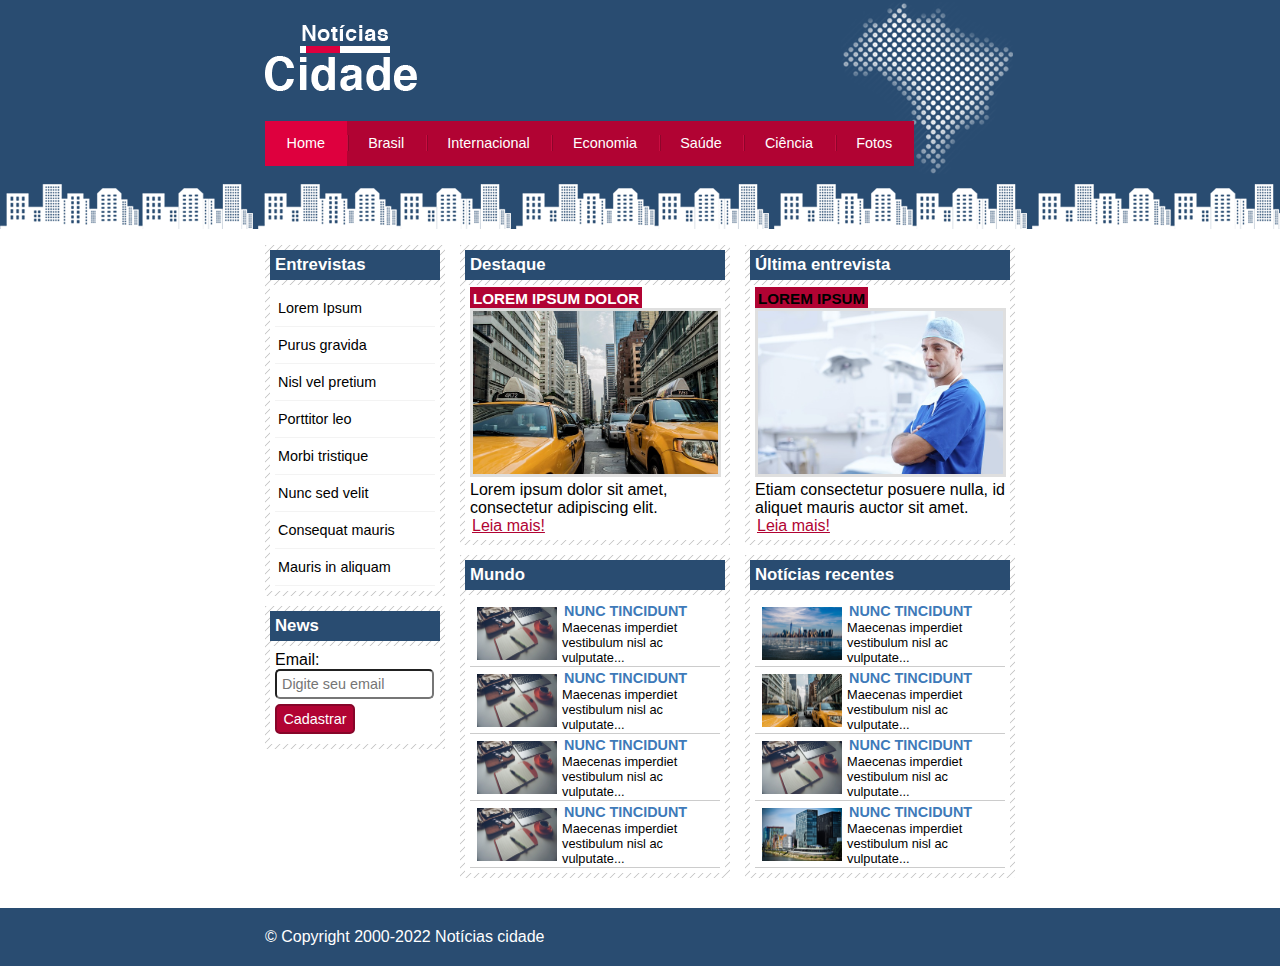
<file: index.html>
<!DOCTYPE html>
<html lang="pt-BR">
	<head>
		<meta charset="UTF-8" />
		<meta name="viewport" content="width=device-width, initial-scale=1.0" />
		<title>Notícias cidade - Seu site de notícias</title>
		<link rel="stylesheet" href="/css/style.css" />
	</head>
	<body class="home">
		<div id="container">
			<div id="topo">
				<h1 class="logo">Notícias cidade</h1>
				<ul id="navegacao">
					<li class="primeiro">
						<a id="home" href="index.html">Home</a>
					</li>
					<li><a id="brasil" href="brasil.html">Brasil</a></li>
					<li><a id="internacional" href="internacional.html">Internacional</a></li>
					<li><a id="economia" href="economia.html">Economia</a></li>
					<li><a id="saude" href="saude.html">Saúde</a></li>
					<li><a id="ciencia" href="ciencia.html">Ciência</a></li>
					<li><a id="fotos" href="fotos.html">Fotos</a></li>
				</ul>
			</div>

			<div id="conteudo">
				<div id="primario">
					<div class="caixa destaque">
						<h2>Destaque</h2>
						<div class="caixa-conteudo">
							<h3>Lorem ipsum dolor</h3>
							<img class="imagem-principal" src="/images/taxi.jpg" alt="Taxi" width="100%" />
							<p>Lorem ipsum dolor sit amet, consectetur adipiscing elit.</p>
							<a href="nova-legislacao.html">Leia mais!</a>
						</div>
					</div>

					<div class="caixa">
						<h2>Mundo</h2>
						<div class="caixa-conteudo">
							<ul id="lista-noticias">
								<li>
									<a href="">
										<img src="/images/tecnologia.jpg" width="80" />
										<h3>Nunc tincidunt</h3>
										<p>Maecenas imperdiet vestibulum nisl ac vulputate...</p>
									</a>
								</li>
								<li>
									<a href="">
										<img src="/images/tecnologia.jpg" width="80" />
										<h3>Nunc tincidunt</h3>
										<p>Maecenas imperdiet vestibulum nisl ac vulputate...</p>
									</a>
								</li>
								<li>
									<a href="">
										<img src="/images/tecnologia.jpg" width="80" />
										<h3>Nunc tincidunt</h3>
										<p>Maecenas imperdiet vestibulum nisl ac vulputate...</p>
									</a>
								</li>
								<li>
									<a href="">
										<img src="/images/tecnologia.jpg" width="80" />
										<h3>Nunc tincidunt</h3>
										<p>Maecenas imperdiet vestibulum nisl ac vulputate...</p>
									</a>
								</li>
							</ul>
						</div>
					</div>
				</div>

				<div id="secundario">
					<div class="caixa entrevista">
						<h2>Última entrevista</h2>
						<div class="caixa-conteudo">
							<h3>Lorem ipsum</h3>
							<img class="imagem-principal" src="/images/doutor.jpg" alt="Taxi" width="100%" />
							<p>Etiam consectetur posuere nulla, id aliquet mauris auctor sit amet.</p>
							<a href="">Leia mais!</a>
						</div>
					</div>

					<div class="caixa">
						<h2>Notícias recentes</h2>
						<div class="caixa-conteudo">
							<ul id="lista-noticias">
								<li>
									<a href="">
										<img src="/images/cidade.jpg" width="80" />
										<h3>Nunc tincidunt</h3>
										<p>Maecenas imperdiet vestibulum nisl ac vulputate...</p>
									</a>
								</li>
								<li>
									<a href="">
										<img src="/images/taxi.jpg" width="80" />
										<h3>Nunc tincidunt</h3>
										<p>Maecenas imperdiet vestibulum nisl ac vulputate...</p>
									</a>
								</li>
								<li>
									<a href="">
										<img src="/images/tecnologia.jpg" width="80" />
										<h3>Nunc tincidunt</h3>
										<p>Maecenas imperdiet vestibulum nisl ac vulputate...</p>
									</a>
								</li>
								<li>
									<a href="">
										<img src="/images/mundo.jpg" width="80" />
										<h3>Nunc tincidunt</h3>
										<p>Maecenas imperdiet vestibulum nisl ac vulputate...</p>
									</a>
								</li>
							</ul>
						</div>
					</div>
				</div>

				<div id="lateral">
					<div class="caixa">
						<h2>Entrevistas</h2>
						<div class="caixa-conteudo">
							<ul>
								<li><a href="">Lorem Ipsum</a></li>
								<li><a href="">Purus gravida</a></li>
								<li><a href="">Nisl vel pretium</a></li>
								<li><a href="">Porttitor leo</a></li>
								<li><a href="">Morbi tristique</a></li>
								<li><a href="">Nunc sed velit</a></li>
								<li><a href="">Consequat mauris</a></li>
								<li><a href="">Mauris in aliquam</a></li>
							</ul>
						</div>
					</div>

					<div class="caixa">
						<h2>News</h2>
						<div class="caixa-conteudo">
							<ul>
								<form>
									<div>
										<label for="email">Email:</label>
										<input type="text" name="email" id="email" placeholder="Digite seu email" />
									</div>
									<div>
										<input class="submit" type="submit" value="Cadastrar" />
									</div>
								</form>
							</ul>
						</div>
					</div>
				</div>
			</div>
		</div>

		<div id="container-rodape" style="clear: both">
			<div id="rodape">&copy; Copyright 2000-2022 Notícias cidade</div>
		</div>
	</body>
</html>
</file>
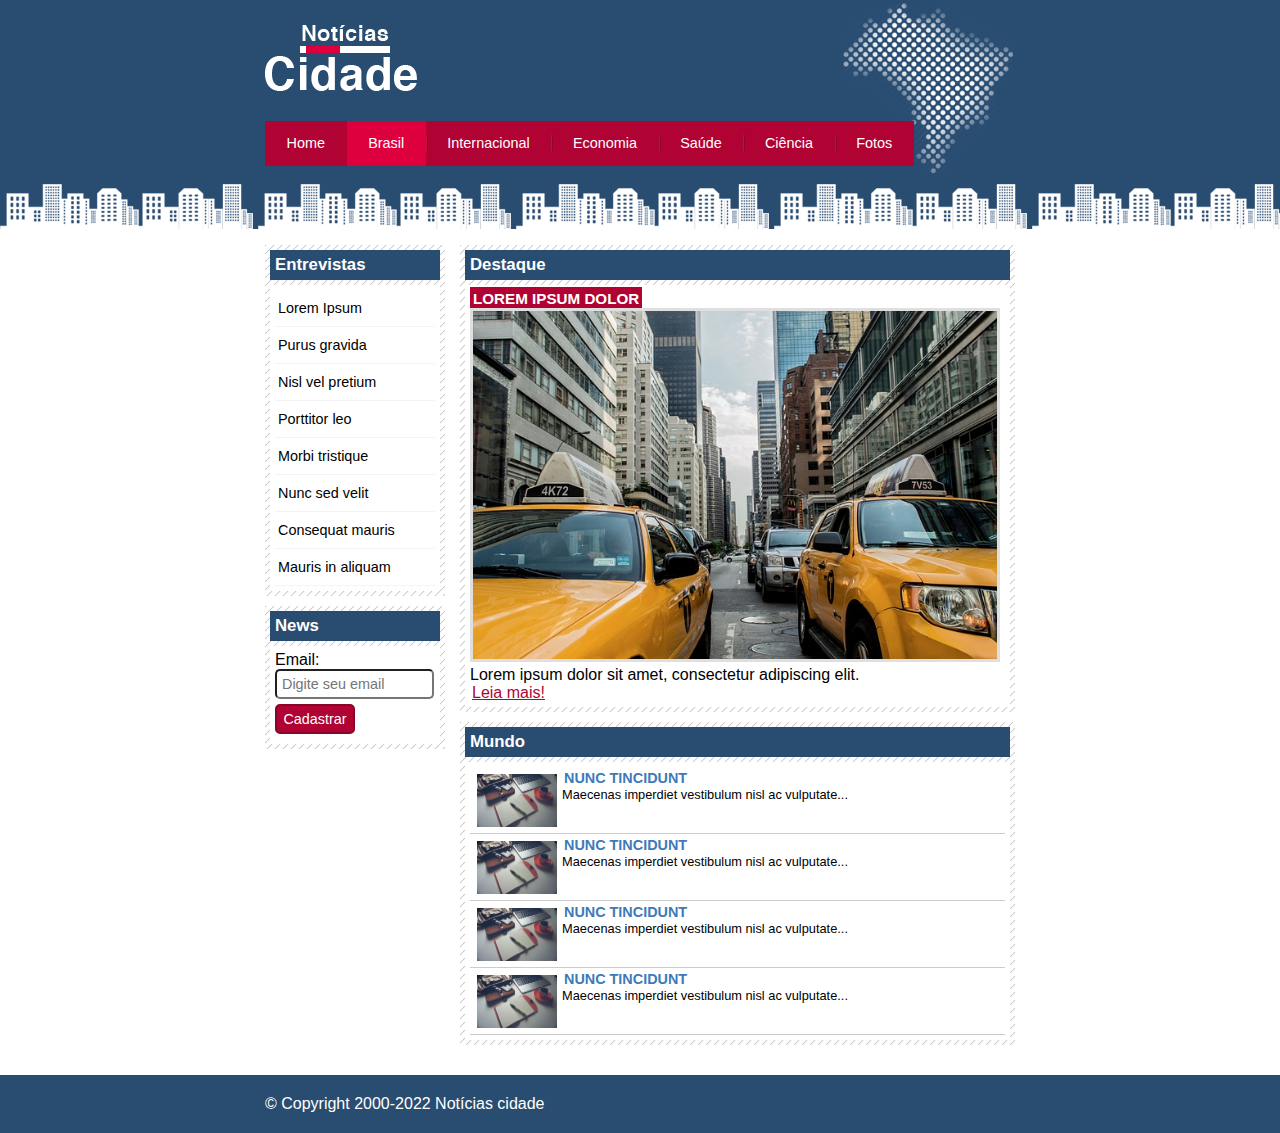
<file: brasil.html>
<!DOCTYPE html>
<html lang="pt-BR">
	<head>
		<meta charset="UTF-8" />
		<meta name="viewport" content="width=device-width, initial-scale=1.0" />
		<title>Notícias cidade - Seu site de notícias</title>
		<link rel="stylesheet" href="/css/style.css" />
	</head>
	<body id="duas-colunas" class="brasil">
		<div id="container">
			<div id="topo">
				<h1 class="logo">Notícias cidade</h1>
				<ul id="navegacao">
					<li class="primeiro">
						<a id="home" href="index.html">Home</a>
					</li>
					<li><a id="brasil" href="brasil.html">Brasil</a></li>
					<li><a id="internacional" href="internacional.html">Internacional</a></li>
					<li><a id="economia" href="economia.html">Economia</a></li>
					<li><a id="saude" href="saude.html">Saúde</a></li>
					<li><a id="ciencia" href="ciencia.html">Ciência</a></li>
					<li><a id="fotos" href="fotos.html">Fotos</a></li>
				</ul>
			</div>

			<div id="conteudo">
				<div id="primario">
					<div class="caixa destaque">
						<h2>Destaque</h2>
						<div class="caixa-conteudo">
							<h3>Lorem ipsum dolor</h3>
							<img class="imagem-principal" src="/images/taxi.jpg" alt="Taxi" width="100%" />
							<p>Lorem ipsum dolor sit amet, consectetur adipiscing elit.</p>
							<a href="">Leia mais!</a>
						</div>
					</div>

					<div class="caixa">
						<h2>Mundo</h2>
						<div class="caixa-conteudo">
							<ul id="lista-noticias">
								<li>
									<a href="">
										<img src="/images/tecnologia.jpg" width="80" />
										<h3>Nunc tincidunt</h3>
										<p>Maecenas imperdiet vestibulum nisl ac vulputate...</p>
									</a>
								</li>
								<li>
									<a href="">
										<img src="/images/tecnologia.jpg" width="80" />
										<h3>Nunc tincidunt</h3>
										<p>Maecenas imperdiet vestibulum nisl ac vulputate...</p>
									</a>
								</li>
								<li>
									<a href="">
										<img src="/images/tecnologia.jpg" width="80" />
										<h3>Nunc tincidunt</h3>
										<p>Maecenas imperdiet vestibulum nisl ac vulputate...</p>
									</a>
								</li>
								<li>
									<a href="">
										<img src="/images/tecnologia.jpg" width="80" />
										<h3>Nunc tincidunt</h3>
										<p>Maecenas imperdiet vestibulum nisl ac vulputate...</p>
									</a>
								</li>
							</ul>
						</div>
					</div>
				</div>

				<div id="lateral">
					<div class="caixa">
						<h2>Entrevistas</h2>
						<div class="caixa-conteudo">
							<ul>
								<li><a href="">Lorem Ipsum</a></li>
								<li><a href="">Purus gravida</a></li>
								<li><a href="">Nisl vel pretium</a></li>
								<li><a href="">Porttitor leo</a></li>
								<li><a href="">Morbi tristique</a></li>
								<li><a href="">Nunc sed velit</a></li>
								<li><a href="">Consequat mauris</a></li>
								<li><a href="">Mauris in aliquam</a></li>
							</ul>
						</div>
					</div>

					<div class="caixa">
						<h2>News</h2>
						<div class="caixa-conteudo">
							<ul>
								<form>
									<div>
										<label for="email">Email:</label>
										<input type="text" name="email" id="email" placeholder="Digite seu email" />
									</div>
									<div>
										<input class="submit" type="submit" value="Cadastrar" />
									</div>
								</form>
							</ul>
						</div>
					</div>
				</div>
			</div>
		</div>

		<div id="container-rodape" style="clear: both">
			<div id="rodape">&copy; Copyright 2000-2022 Notícias cidade</div>
		</div>
	</body>
</html>
</file>
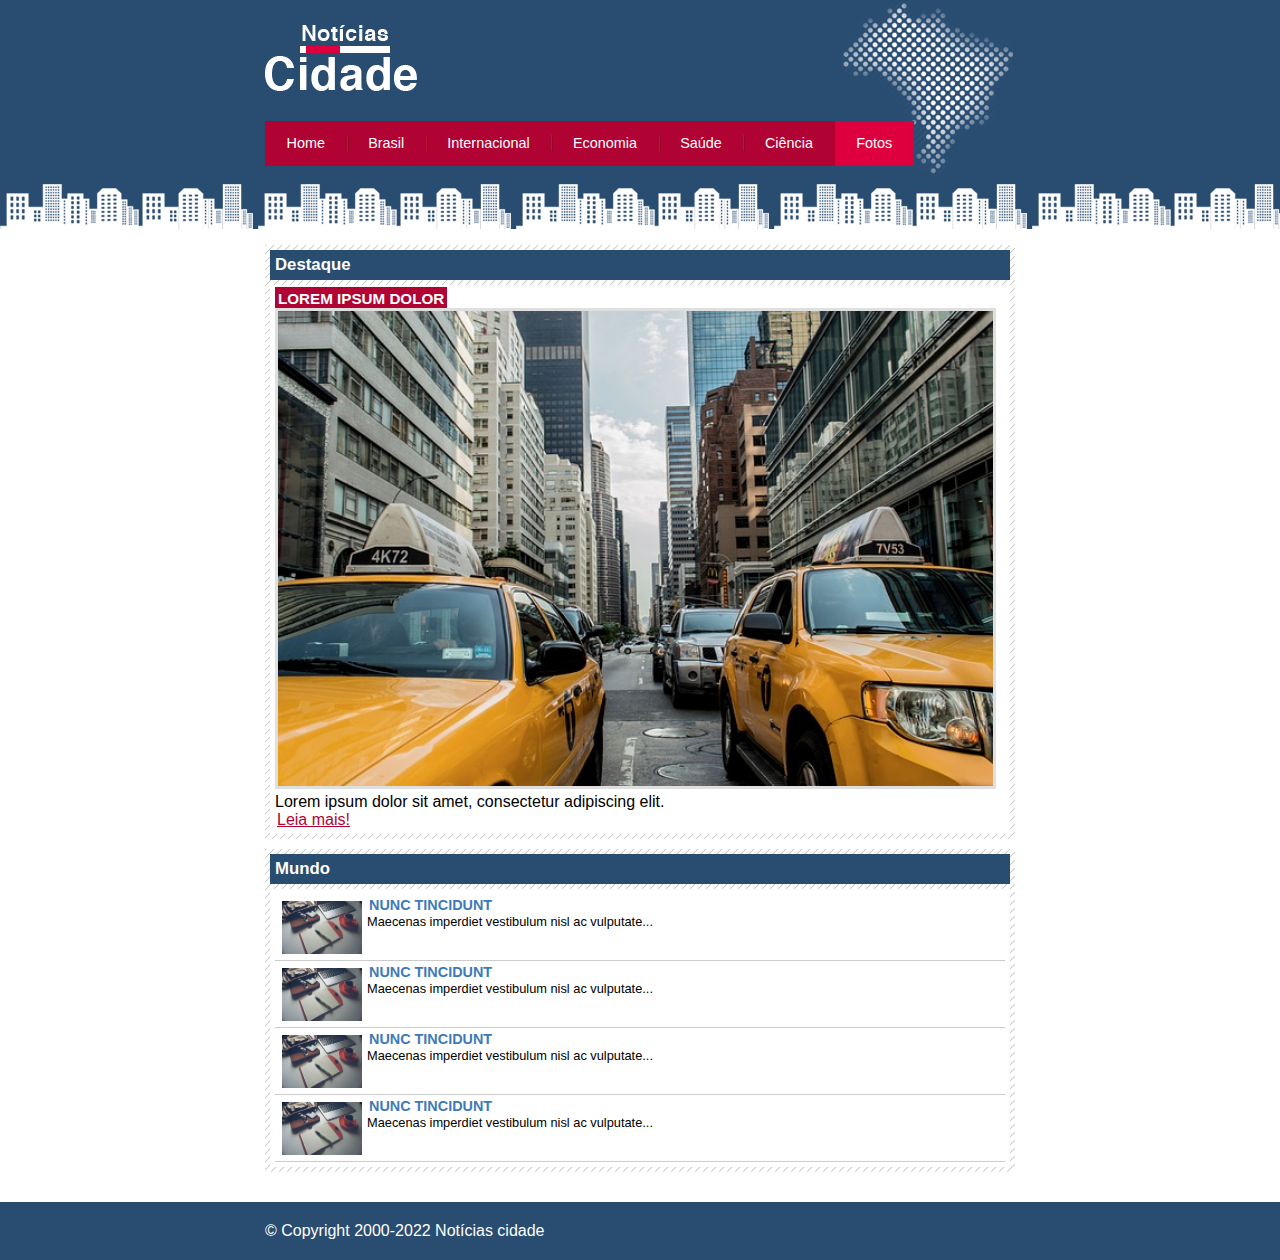
<file: fotos.html>
<!DOCTYPE html>
<html lang="pt-BR">
	<head>
		<meta charset="UTF-8" />
		<meta name="viewport" content="width=device-width, initial-scale=1.0" />
		<title>Notícias cidade - Seu site de notícias</title>
		<link rel="stylesheet" href="/css/style.css" />
	</head>
	<body id="uma-coluna" class="fotos">
		<div id="container">
			<div id="topo">
				<h1 class="logo">Notícias cidade</h1>
				<ul id="navegacao">
					<li class="primeiro">
						<a id="home" href="index.html">Home</a>
					</li>
					<li><a id="brasil" href="brasil.html">Brasil</a></li>
					<li><a id="internacional" href="internacional.html">Internacional</a></li>
					<li><a id="economia" href="economia.html">Economia</a></li>
					<li><a id="saude" href="saude.html">Saúde</a></li>
					<li><a id="ciencia" href="ciencia.html">Ciência</a></li>
					<li><a id="fotos" href="fotos.html">Fotos</a></li>
				</ul>
			</div>

			<div id="conteudo">
				<div id="primario">
					<div class="caixa destaque">
						<h2>Destaque</h2>
						<div class="caixa-conteudo">
							<h3>Lorem ipsum dolor</h3>
							<img class="imagem-principal" src="/images/taxi.jpg" alt="Taxi" width="100%" />
							<p>Lorem ipsum dolor sit amet, consectetur adipiscing elit.</p>
							<a href="">Leia mais!</a>
						</div>
					</div>

					<div class="caixa">
						<h2>Mundo</h2>
						<div class="caixa-conteudo">
							<ul id="lista-noticias">
								<li>
									<a href="">
										<img src="/images/tecnologia.jpg" width="80" />
										<h3>Nunc tincidunt</h3>
										<p>Maecenas imperdiet vestibulum nisl ac vulputate...</p>
									</a>
								</li>
								<li>
									<a href="">
										<img src="/images/tecnologia.jpg" width="80" />
										<h3>Nunc tincidunt</h3>
										<p>Maecenas imperdiet vestibulum nisl ac vulputate...</p>
									</a>
								</li>
								<li>
									<a href="">
										<img src="/images/tecnologia.jpg" width="80" />
										<h3>Nunc tincidunt</h3>
										<p>Maecenas imperdiet vestibulum nisl ac vulputate...</p>
									</a>
								</li>
								<li>
									<a href="">
										<img src="/images/tecnologia.jpg" width="80" />
										<h3>Nunc tincidunt</h3>
										<p>Maecenas imperdiet vestibulum nisl ac vulputate...</p>
									</a>
								</li>
							</ul>
						</div>
					</div>
				</div>
			</div>
		</div>

		<div id="container-rodape" style="clear: both">
			<div id="rodape">&copy; Copyright 2000-2022 Notícias cidade</div>
		</div>
	</body>
</html>
</file>
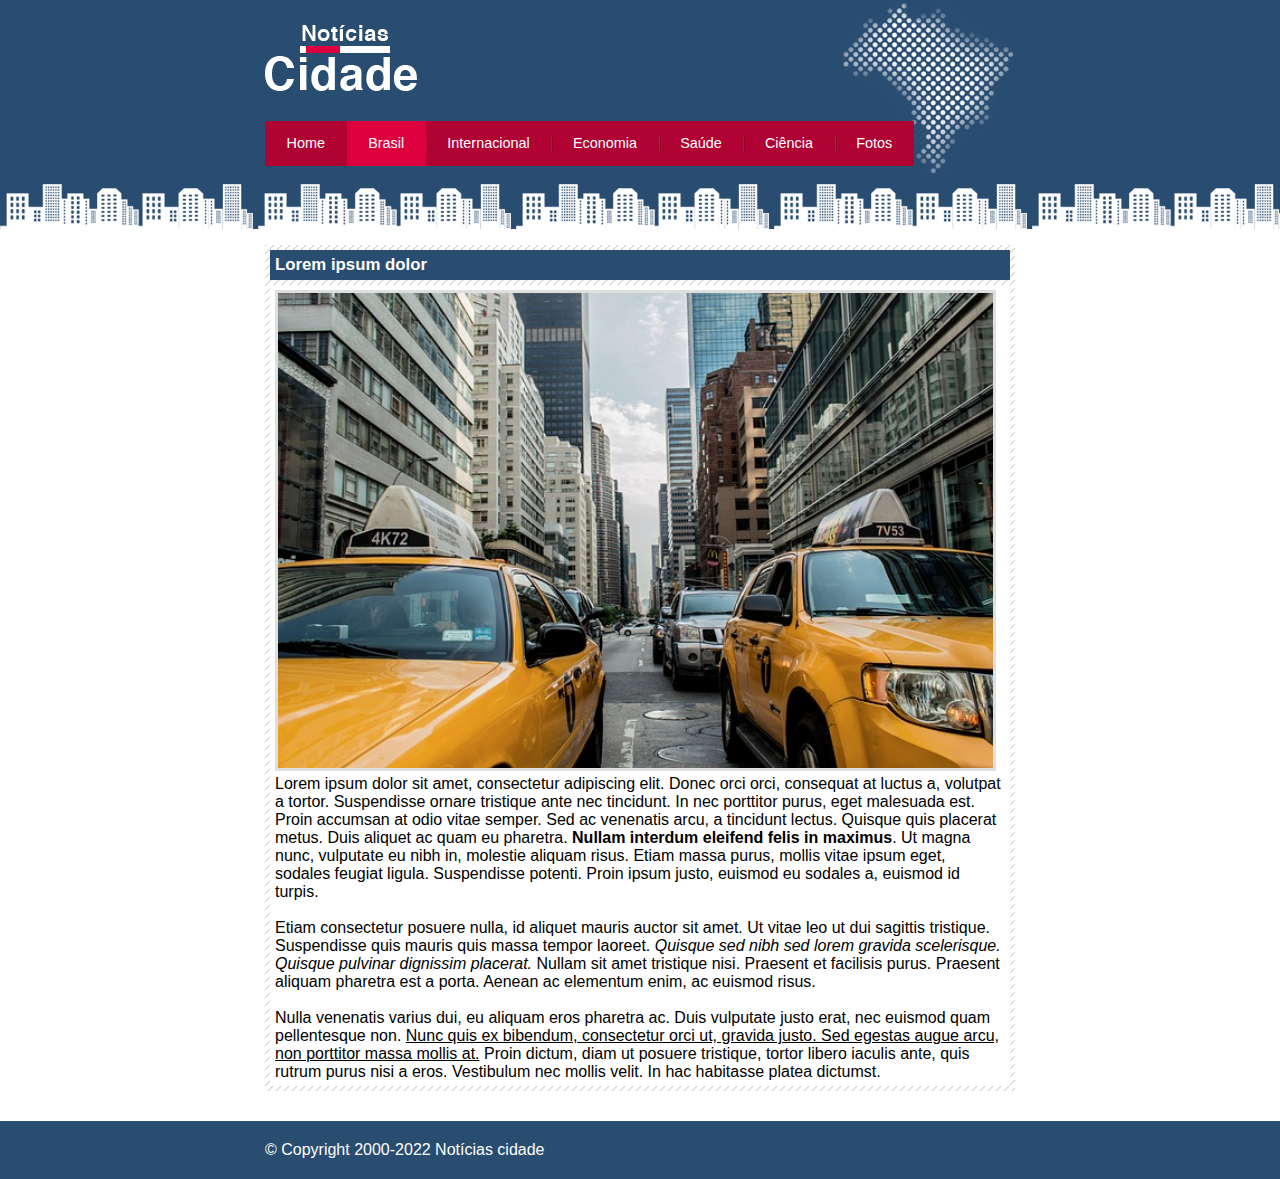
<file: nova-legislacao.html>
<!DOCTYPE html>
<html lang="pt-BR">
	<head>
		<meta charset="UTF-8" />
		<meta name="viewport" content="width=device-width, initial-scale=1.0" />
		<title>Notícias cidade - Seu site de notícias</title>
		<link rel="stylesheet" href="/css/style.css" />
	</head>
	<body id="uma-coluna" class="brasil">
		<div id="container">
			<div id="topo">
				<h1 class="logo">Notícias cidade</h1>
				<ul id="navegacao">
					<li class="primeiro">
						<a id="home" href="index.html">Home</a>
					</li>
					<li><a id="brasil" href="brasil.html">Brasil</a></li>
					<li><a id="internacional" href="internacional.html">Internacional</a></li>
					<li><a id="economia" href="economia.html">Economia</a></li>
					<li><a id="saude" href="saude.html">Saúde</a></li>
					<li><a id="ciencia" href="ciencia.html">Ciência</a></li>
					<li><a id="fotos" href="fotos.html">Fotos</a></li>
				</ul>
			</div>

			<div id="conteudo">
				<div id="primario">
					<div class="caixa destaque">
						<h2>Lorem ipsum dolor</h2>
						<div class="caixa-conteudo">
							<img class="imagem-principal" src="/images/taxi.jpg" alt="Taxi" width="100%" />
							<p>Lorem ipsum dolor sit amet, consectetur adipiscing elit. Donec orci orci, consequat at luctus a, volutpat a tortor. Suspendisse ornare tristique ante nec tincidunt. In nec porttitor purus, eget malesuada est. Proin accumsan at odio vitae semper. Sed ac venenatis arcu, a tincidunt lectus. Quisque quis placerat metus. Duis aliquet ac quam eu pharetra. <b>Nullam interdum eleifend felis in maximus</b>. Ut magna nunc, vulputate eu nibh in, molestie aliquam risus. Etiam massa purus, mollis vitae ipsum eget, sodales feugiat ligula. Suspendisse potenti. Proin ipsum justo, euismod eu sodales a, euismod id turpis.</p>
                            <br />
                            <p>Etiam consectetur posuere nulla, id aliquet mauris auctor sit amet. Ut vitae leo ut dui sagittis tristique. Suspendisse quis mauris quis massa tempor laoreet. <i>Quisque sed nibh sed lorem gravida scelerisque. Quisque pulvinar dignissim placerat.</i> Nullam sit amet tristique nisi. Praesent et facilisis purus. Praesent aliquam pharetra est a porta. Aenean ac elementum enim, ac euismod risus.</p>
                            <br />
                            <p>Nulla venenatis varius dui, eu aliquam eros pharetra ac. Duis vulputate justo erat, nec euismod quam pellentesque non. <u>Nunc quis ex bibendum, consectetur orci ut, gravida justo. Sed egestas augue arcu, non porttitor massa mollis at.</u> Proin dictum, diam ut posuere tristique, tortor libero iaculis ante, quis rutrum purus nisi a eros. Vestibulum nec mollis velit. In hac habitasse platea dictumst.</p>
						</div>
					</div>
				</div>
			</div>
		</div>

		<div id="container-rodape" style="clear: both">
			<div id="rodape">&copy; Copyright 2000-2022 Notícias cidade</div>
		</div>
	</body>
</html>
</file>
<file: css/style.css>
* {
	margin: 0;
	padding: 0;
}

body {
	font-family: "Trebuchet MS", Helvetica, sans-serif;
	background: #fff url(../images/fundo.png) repeat-x;
}

#container {
	width: 750px;
	margin: 0 auto;
}

#topo {
	height: 150px;
	padding-top: 25px;
	background: url(../images/detalhe-topo.png) no-repeat right top;
}

.logo {
	width: 152px;
	height: 66px;
	background: url(../images/logo.png) no-repeat center;
	text-indent: -3000px;
}

a:link, a:visited {
    color: #b10333;
    padding: 2px;
}

a:hover {
    color: #e50040;
}

ul {
	margin: 0;
	padding: 0;
	list-style: none;
}

#topo ul {
	margin-top: 30px;
	background: #b10333;
	float: left;
}

#topo ul li {
	float: left;
}

#topo ul a {
	font-size: 0.9em;
	display: block;
	padding: 0.5em 1.5em;
	line-height: 2.1em;
	text-decoration: none;
	color: #fff;
	background: url(../images/divisor.png) no-repeat left center;
}

#topo ul .primeiro a {
	background: none;
}

#topo ul a:hover {
	color: #69001d;
}

body.home #navegacao a#home,
body.brasil #navegacao a#brasil,
body.internacional #navegacao a#internacional,
body.economia #navegacao a#economia,
body.saude #navegacao a#saude,
body.ciencia #navegacao a#ciencia,
body.fotos #navegacao a#fotos {
    color: #fff;
    background: #de003e;
}

#conteudo {
    margin-top: 60px;
    background: #f5f5f5;
}

#lateral {
    width: 180px;
    float: left;
    margin: 0 0 20px -750px;
}

#primario {
    width: 270px;
    float: left;
    margin: 0 0 20px 195px;
}

#duas-colunas #primario {
    width: 555px;
}

#uma-coluna #primario {
    width: 750px;
    margin: 0 0 20px 0px;
}

#secundario {
    width: 270px;
    float: left;
    margin: 0 0 20px 15px;
}

.caixa {
    margin: 10px 0;
    padding: 5px;
    background: #f3f3f3 url(../images/fundo-caixa.png);
}

h2 {
    font-size: 1.05em;
    background: #294c71;
    color: #FFF;
    padding: 5px;
}

.caixa-conteudo {
    background: #FFF;
    padding: 5px;
    margin-top: 5px;
}

#lateral ul a {
    font-size: 0.9em;
    padding: 3px;
    display: block;
    line-height: 30px;
    color: #000;
    text-decoration: none;
    border-bottom: 1px solid #f3f3f3;
}

#lateral ul a:hover {
    background: #f9f9f9 url(../images/marcador.png) no-repeat left center;
    padding-left: 20px;
    color: #a1a1a1;
}

label {
    display: block;
    cursor: pointer;
}

input {
    padding: 5px;
    margin-bottom: 5px;
    width: 145px;
    font-size: 0.9em;
    background-color: #FFF;
    border-radius: 5px;
}

input.submit {
    width: 80px;
    color: #FFF;
    background-color: #b10333;
    border: 2px solid #870529;
    padding: 5px;
}

img.imagem-principal {
    width: 98%;
    border: 3px solid #dfdfdf;
}

h3 {
    text-transform: uppercase;
    display: inline;
    font-size: 0.95em;
    padding: 3px;
}

.destaque h3 {
    background: #b10333;
    color: #FFF;
}

.entrevista h3 {
    background: #b10333;
}

#lista-noticias li {
    padding: 2px;
    border-bottom: 1px solid #CCC;
    height: 62px;
}

#lista-noticias li a img {
    float: left;
    margin: 5px;
}

#lista-noticias li a {
    text-decoration: none;
}

#lista-noticias li a h3 {
    padding: 0;
    font-size: 0.9em;
    color: #3E7AB9;
}

#lista-noticias li a p {
    font-size: 0.8em;
    color: #000;
}

#lista-noticias li:hover {
    background: #EEE;
    cursor: pointer;
}

#container-rodape {
    background: #294c71;
    padding: 20px;
}

#rodape {
    width: 750px;
    margin: 0 auto;
    color: #fff;
}
</file>
